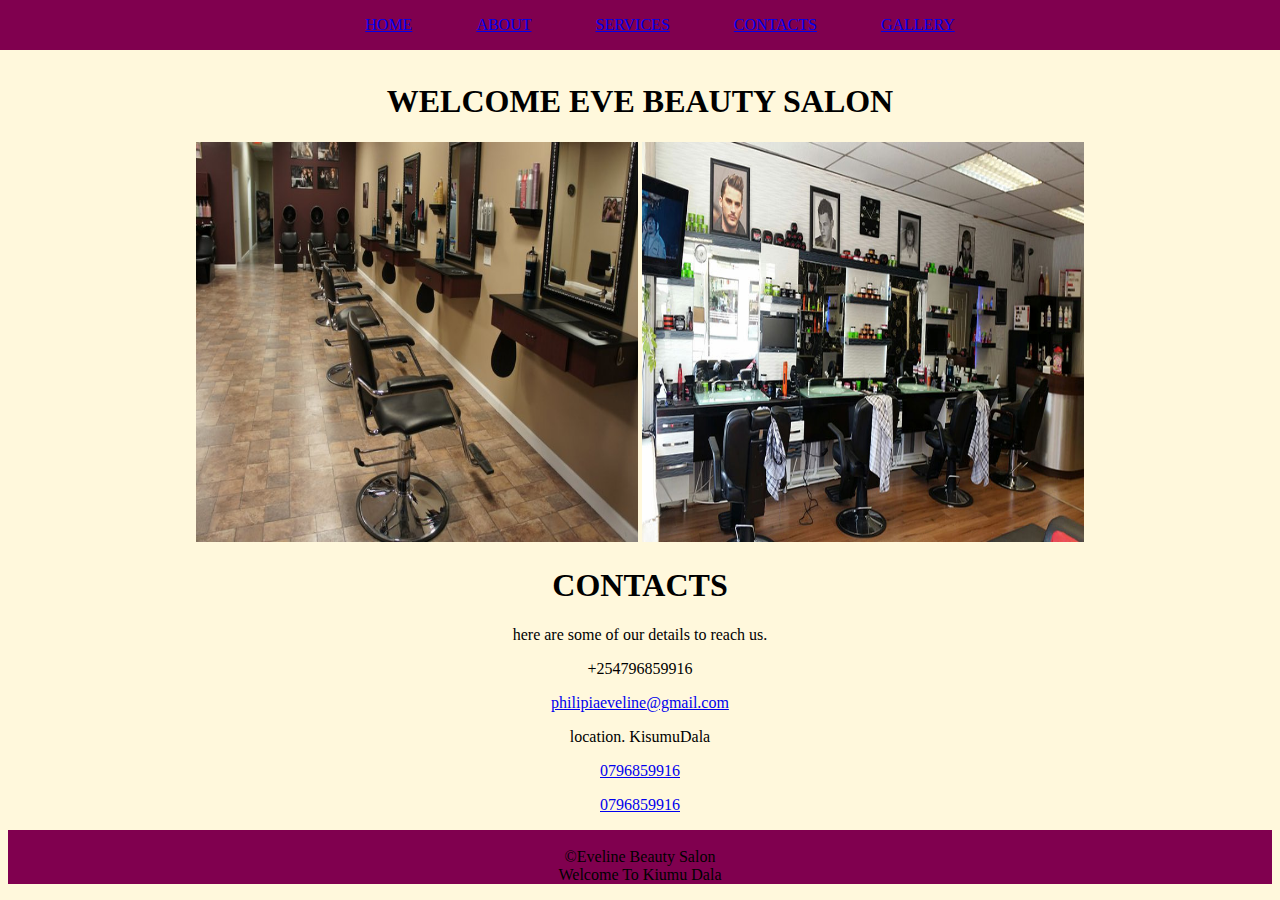
<file: index.html>
<!DOCTYPE html>
<html lang="en">
<head>
    <meta charset="UTF-8">
    <meta name="viewport" content="width=device-width, initial-scale=1.0">
    <title>EVELINE BEAUTY SALON</title>
    <link rel="stylesheet" type="text/css" href="styles.css">
</head>
<body>
    <header>
        <div>
<nav>
    <ul>
        <li><a href="index.html">HOME</a></li>
        <li><a href="about us.html">ABOUT</a></li>
        <li><a href="services.html">SERVICES</a></li>
        <li><a href="contact.html">CONTACTS</a></li>
        <li><a href="gallery.html">GALLERY</a></li>
    </ul>
 </nav> 
</div>
</header>
 <div class="home">
     <br><br><br>
<h1>WELCOME EVE BEAUTY SALON</h1>
<img src="images/Hair_Salon_Stations.jpg" width="35%" height="400px"> 
<img src="images/figmatt.jpg" width="35%" height="400px">
 </div> 
 <div class="contacts">
    <h1>CONTACTS</h1>
    <p>here are some of our details to reach us.</p>
    <P>+254796859916</P>
    <P><a href="https://mail.google.com/">philipiaeveline@gmail.com</a></P>
    <p>location. KisumuDala</p> 
    <p><a href="https://facebook.com/">0796859916</a></p>
    <p><a href="https://whatsApp.com/">0796859916</a></p>
</div>
 <div id="footer">
    <p>
        <br>&copy;Eveline Beauty Salon<br>Welcome To Kiumu Dala</p>

</div>       
</body>
</html>
</file>
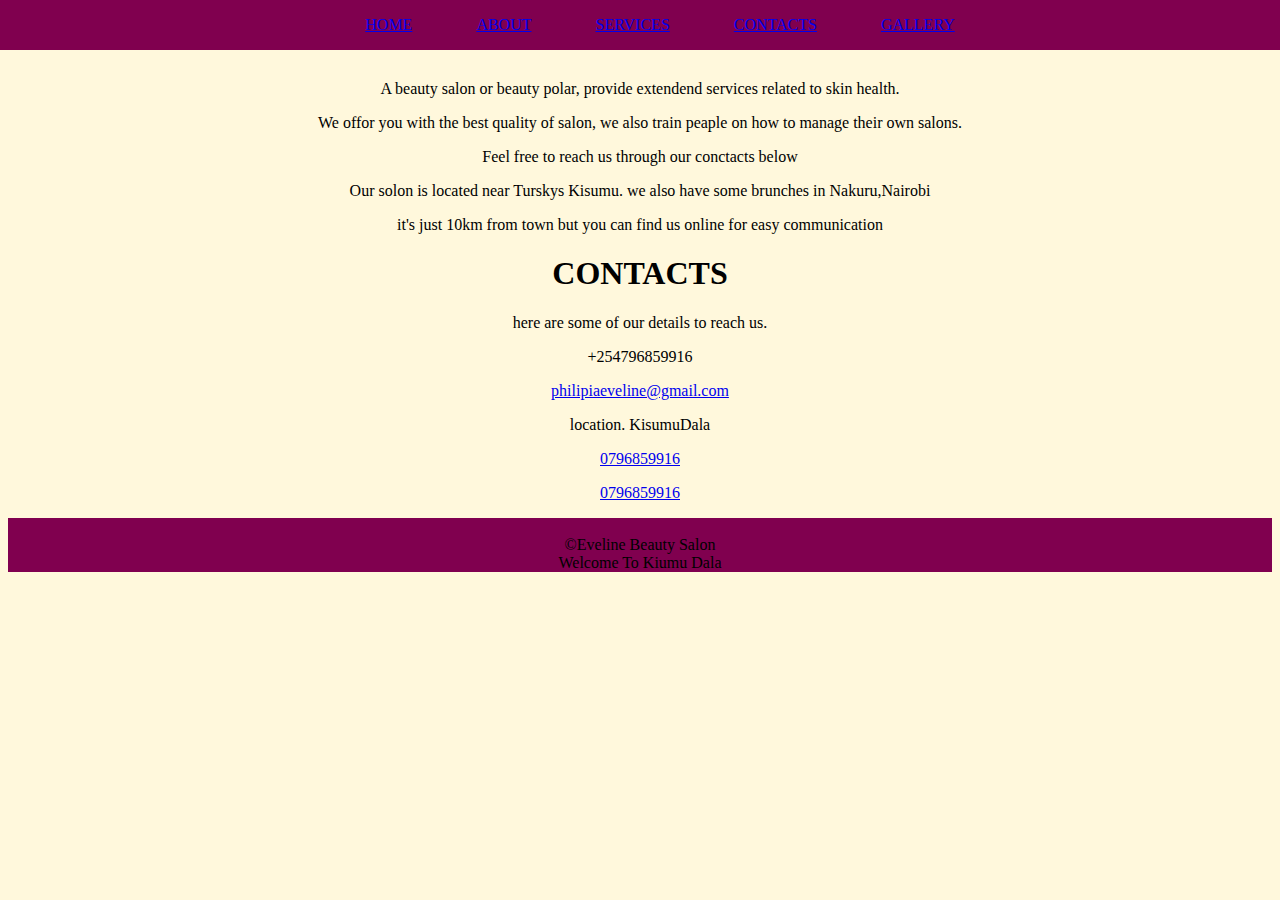
<file: about us.html>
<!DOCTYPE html>
<html lang="en">
<head>
    <meta charset="UTF-8">
    <meta name="viewport" content="width=device-width, initial-scale=1.0">
    <title>Document</title>
    <link rel="stylesheet" type="text/css" href="styles.css">
</head>
<body>
    <div>
        <nav>
            <ul>
                <li><a href="home.html">HOME</a></li>
                <li><a href="about us.html">ABOUT</a></li>
                <li><a href="services.html">SERVICES</a></li>
                <li><a href="contact.html">CONTACTS</a></li>
                <li><a href="gallery.html">GALLERY</a></li>
            </ul>
         </nav> 
        </div>
    <div class="about us">
        <h1>ABOUT US</h1>
        <p>A beauty salon or beauty polar, provide extendend services related to skin health.</p>
        <p>We offor you with the best quality of salon, we also train peaple on how to manage their own salons.</p>
        <p>Feel free to reach us through our conctacts below</p>
        <P>Our solon is located near Turskys Kisumu. we also have some brunches in Nakuru,Nairobi</P>
        <p>it's just 10km from town but you can find us online for easy communication</p>
         </div>
         <div class="contacts">
            <h1>CONTACTS</h1>
            <p>here are some of our details to reach us.</p>
            <P>+254796859916</P>
            <P><a href="https://mail.google.com/">philipiaeveline@gmail.com</a></P>
            <p>location. KisumuDala</p> 
            <p><a href="https://facebook.com/">0796859916</a></p>
            <p><a href="https://whatsApp.com/">0796859916</a></p>
        </div>
         <div id="footer">
            <p>
                <br>&copy;Eveline Beauty Salon<br>Welcome To Kiumu Dala</p>
       
        </div>       
</body>
</html>
</file>
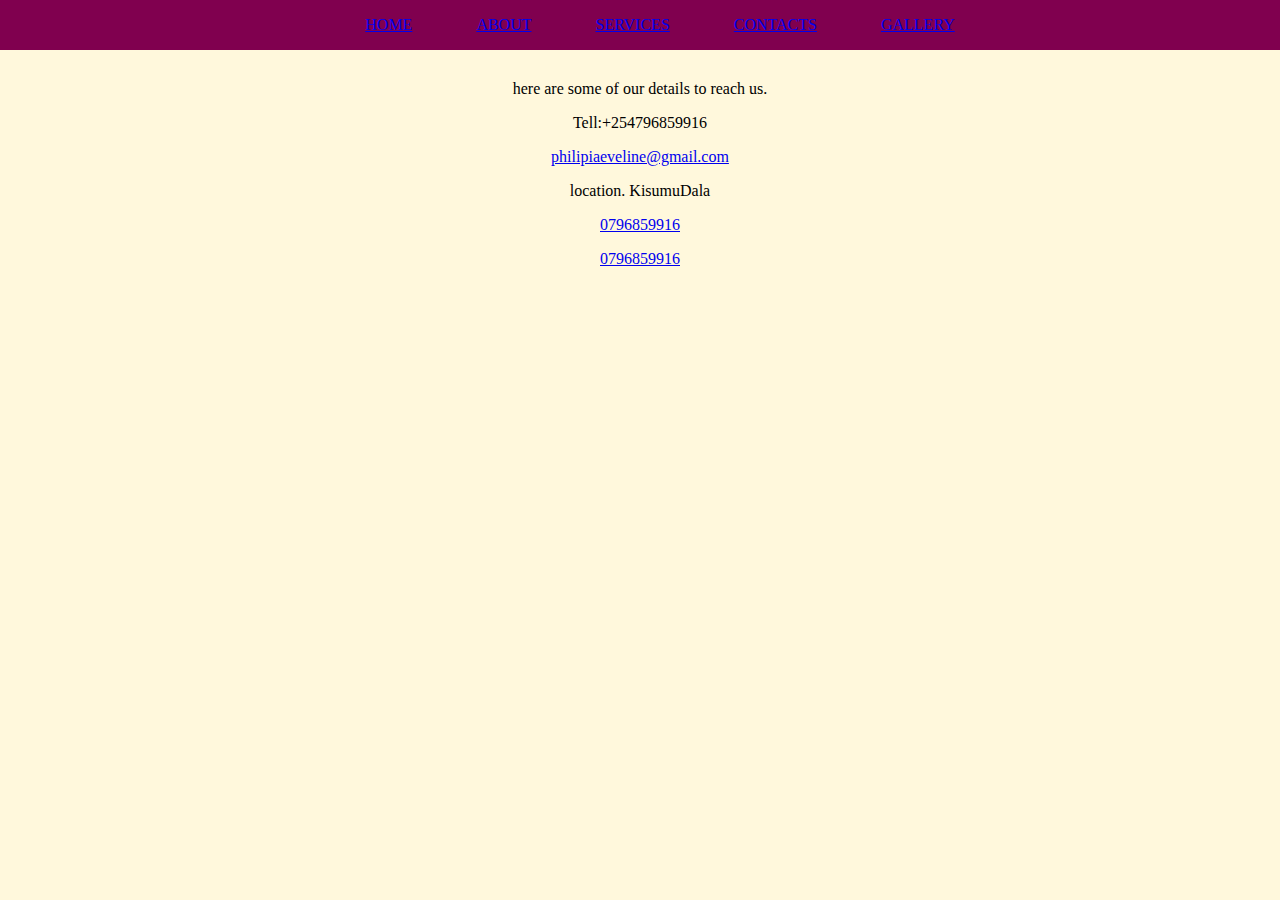
<file: contact.html>
<!DOCTYPE html>
<html lang="en">
<head>
    <meta charset="UTF-8">
    <meta name="viewport" content="width=device-width, initial-scale=1.0">
    <title>Document</title>
    <link rel="stylesheet" type="text/css" href="styles.css">
</head>
<body>
    <div>
        <nav>
            <ul>
                <li><a href="home.html">HOME</a></li>
                <li><a href="about us.html">ABOUT</a></li>
                <li><a href="services.html">SERVICES</a></li>
                <li><a href="contact.html">CONTACTS</a></li>
                <li><a href="gallery.html">GALLERY</a></li>
            </ul>
         </nav> 
        </div>
    <div class="contacts">
        <h1>CONTACTS</h1>
        <p>here are some of our details to reach us.</p>
        <P>Tell:+254796859916</P>
        <P><a href="https://www.google.com/gmail/about/">philipiaeveline@gmail.com</a></P>
        <p>location. KisumuDala</p>
            <p><a href="https://facebook.com/">0796859916</a></p>
            <p><a href="https://whatsApp.com/">0796859916</a></p>

    </div>
</body>
</html>
</file>
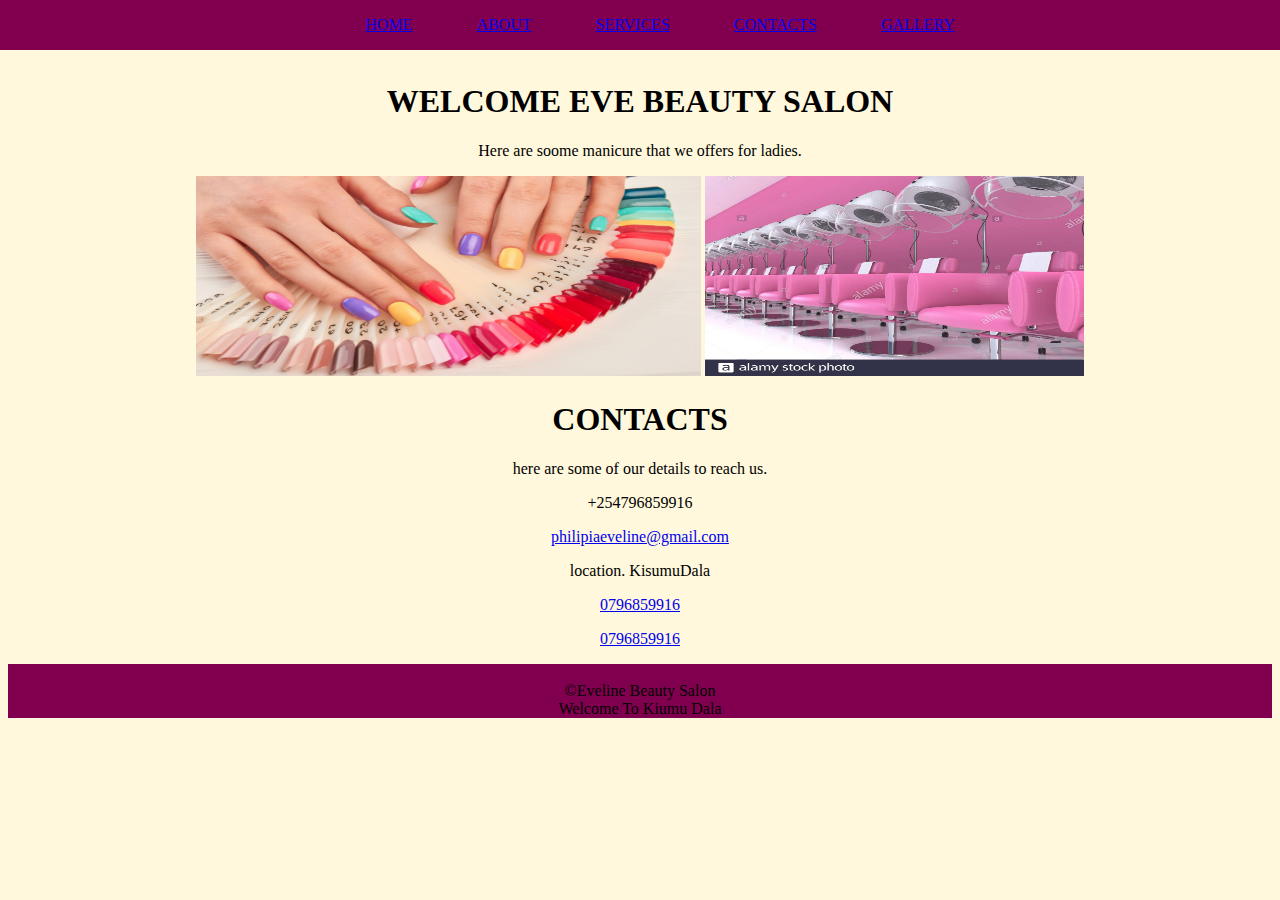
<file: gallery.html>
<!DOCTYPE html>
<html lang="en">
<head>
    <meta charset="UTF-8">
    <meta name="viewport" content="width=device-width, initial-scale=1.0">
    <title>Document</title>
    <link rel="stylesheet" type="text/css" href="styles.css">
</head>
<body>
    <div>
        <nav>
            <ul>
                <li><a href="home.html">HOME</a></li>
                <li><a href="about us.html">ABOUT</a></li>
                <li><a href="services.html">SERVICES</a></li>
                <li><a href="contact.html">CONTACTS</a></li>
                <li><a href="gallery.html">GALLERY</a></li>
            </ul>
         </nav> 
        </div>
        <br><br><br>
        <h1>WELCOME EVE BEAUTY SALON</h1>
    <p>Here are soome manicure that we offers for ladies.</p>
    <img src="images/toto.jpeg" height=200px width=40%> 
 
    <img src="images/ffff.jpg" height=200px width=30%>
    <div class="contacts">
        <h1>CONTACTS</h1>
        <p>here are some of our details to reach us.</p>
        <P>+254796859916</P>
        <P><a href="https://mail.google.com/">philipiaeveline@gmail.com</a></P>
        <p>location. KisumuDala</p> 
        <p><a href="https://facebook.com/">0796859916</a></p>
        <p><a href="https://whatsApp.com/">0796859916</a></p>
    </div>
    <div id="footer">
        <p>
            <br>&copy;Eveline Beauty Salon<br>Welcome To Kiumu Dala</p>
   
    </div>       
</body>
</html>
</file>
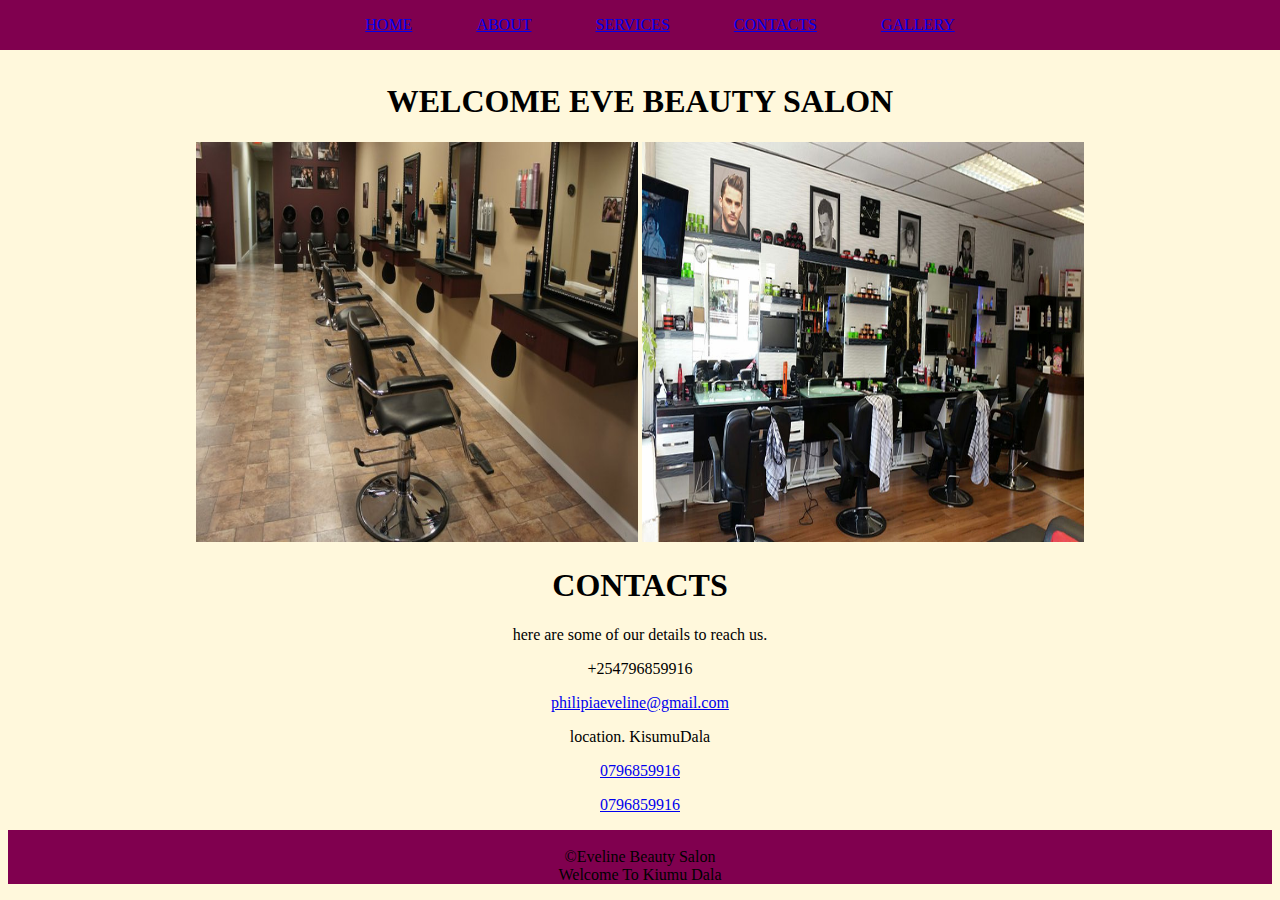
<file: home.html>
<!DOCTYPE html>
<html lang="en">
<head>
    <meta charset="UTF-8">
    <meta name="viewport" content="width=device-width, initial-scale=1.0">
    <title>EVELINE BEAUTY SALON</title>
    <link rel="stylesheet" type="text/css" href="styles.css">
</head>
<body>
    <header>
        <div>
<nav>
    <ul>
        <li><a href="home.html">HOME</a></li>
        <li><a href="about us.html">ABOUT</a></li>
        <li><a href="services.html">SERVICES</a></li>
        <li><a href="contact.html">CONTACTS</a></li>
        <li><a href="gallery.html">GALLERY</a></li>
    </ul>
 </nav> 
</div>
</header>
 <div class="home">
     <br><br><br>
<h1>WELCOME EVE BEAUTY SALON</h1>
<img src="images/Hair_Salon_Stations.jpg" width="35%" height="400px"> 
<img src="images/figmatt.jpg" width="35%" height="400px">
 </div> 
 <div class="contacts">
    <h1>CONTACTS</h1>
    <p>here are some of our details to reach us.</p>
    <P>+254796859916</P>
    <P><a href="https://mail.google.com/">philipiaeveline@gmail.com</a></P>
    <p>location. KisumuDala</p> 
    <p><a href="https://facebook.com/">0796859916</a></p>
    <p><a href="https://whatsApp.com/">0796859916</a></p>
</div>
 <div id="footer">
    <p>
        <br>&copy;Eveline Beauty Salon<br>Welcome To Kiumu Dala</p>

</div>       
</body>
</html>
</file>
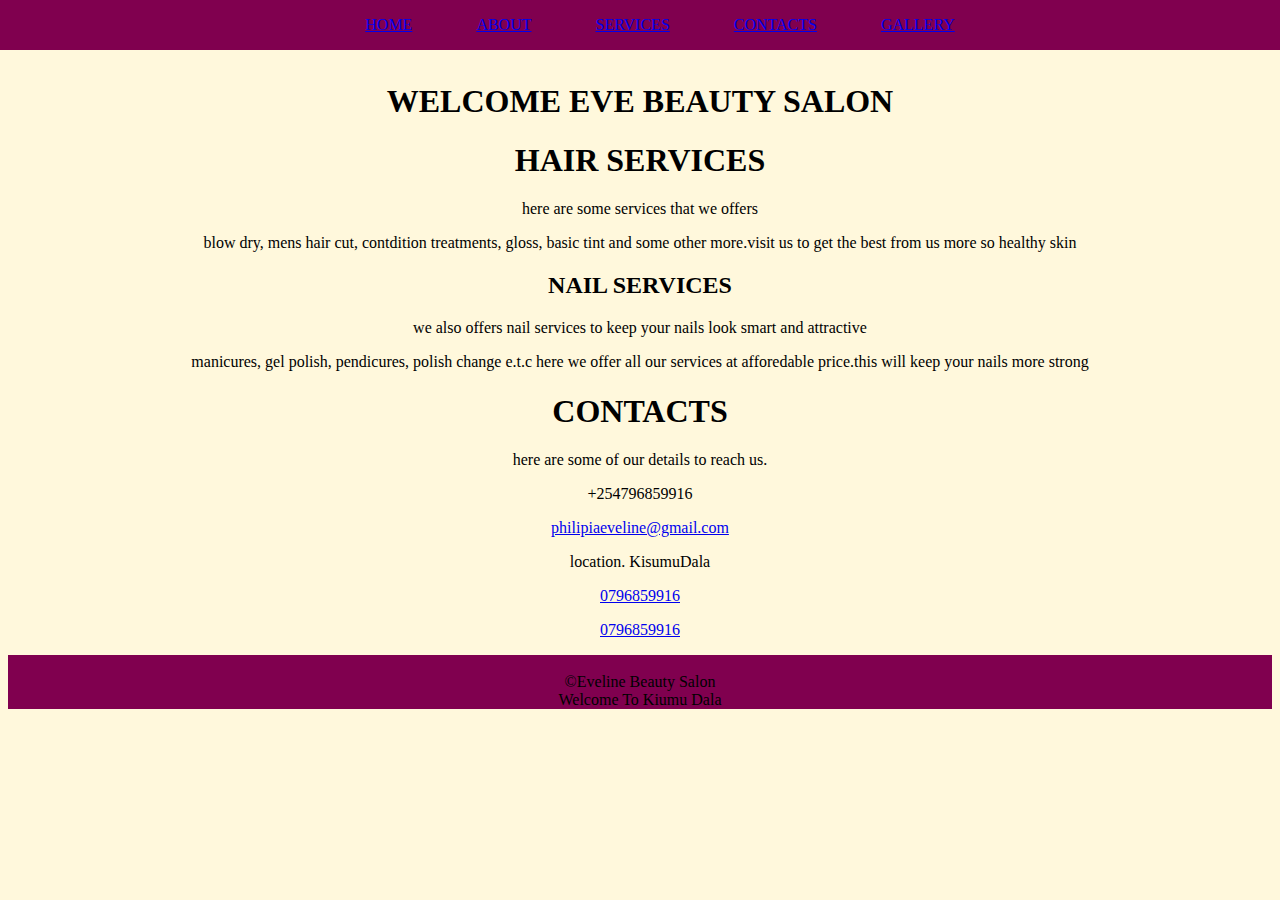
<file: services.html>
<!DOCTYPE html>
<html lang="en">
<head>
    <meta charset="UTF-8">
    <meta name="viewport" content="width=device-width, initial-scale=1.0">
    <title>BEUTY SALON</title>
    <link rel="stylesheet" type="text/css" href="styles.css">
</head>
<body>
    <div>
        <nav>
            <ul>
                <li><a href="home.html">HOME</a></li>
                <li><a href="about us.html">ABOUT</a></li>
                <li><a href="services.html">SERVICES</a></li>
                <li><a href="contact.html">CONTACTS</a></li>
                <li><a href="gallery.html">GALLERY</a></li>
            </ul>
         </nav> 
        </div>
        <br><br><br>
        <h1>WELCOME EVE BEAUTY SALON</h1>
    <div class="services">
        <h1>HAIR SERVICES</h1>
   <p>here are some services that we offers</p>
   <p>blow dry, mens hair cut, contdition treatments, gloss, basic tint and some other more.visit us to get the best from us more so healthy skin</p>
   <h2>NAIL SERVICES</h2>
   <P>we also offers nail services to keep your nails look smart and attractive</P>
   <p>manicures, gel polish, pendicures, polish change e.t.c here we offer all our services at afforedable price.this will keep your nails more strong</p>
    </div> 
    <div class="contacts">
        <h1>CONTACTS</h1>
        <p>here are some of our details to reach us.</p>
        <P>+254796859916</P>
        <P><a href="https://mail.google.com/">philipiaeveline@gmail.com</a></P>
        <p>location. KisumuDala</p> 
        <p><a href="https://facebook.com/">0796859916</a></p>
        <p><a href="https://whatsApp.com/">0796859916</a></p>
    </div>
    <div id="footer">
        <p>
            <br>&copy;Eveline Beauty Salon<br>Welcome To Kiumu Dala</p>
   
    </div>   
</body>
</html>
</file>
<file: styles.css>
nav{
    background-color:rgb(128, 0, 79);
    position:fixed;
    width:100%;
    top:0;
    left:0;
    display: flex;
    padding-bottom: 0px;
    justify-content: center;
  }


body{
    background-color: cornsilk;
    text-align: center;
    margin:80px
    font-siz:34%;
}
    nav>ul>li{
        display: inline;
        margin: 30px;
        list-style-type: none;
    }
    #footer{
        background-color: rgb(128, 0, 79);
        text-align-last: center;
        padding:0%;
    }
</file>
